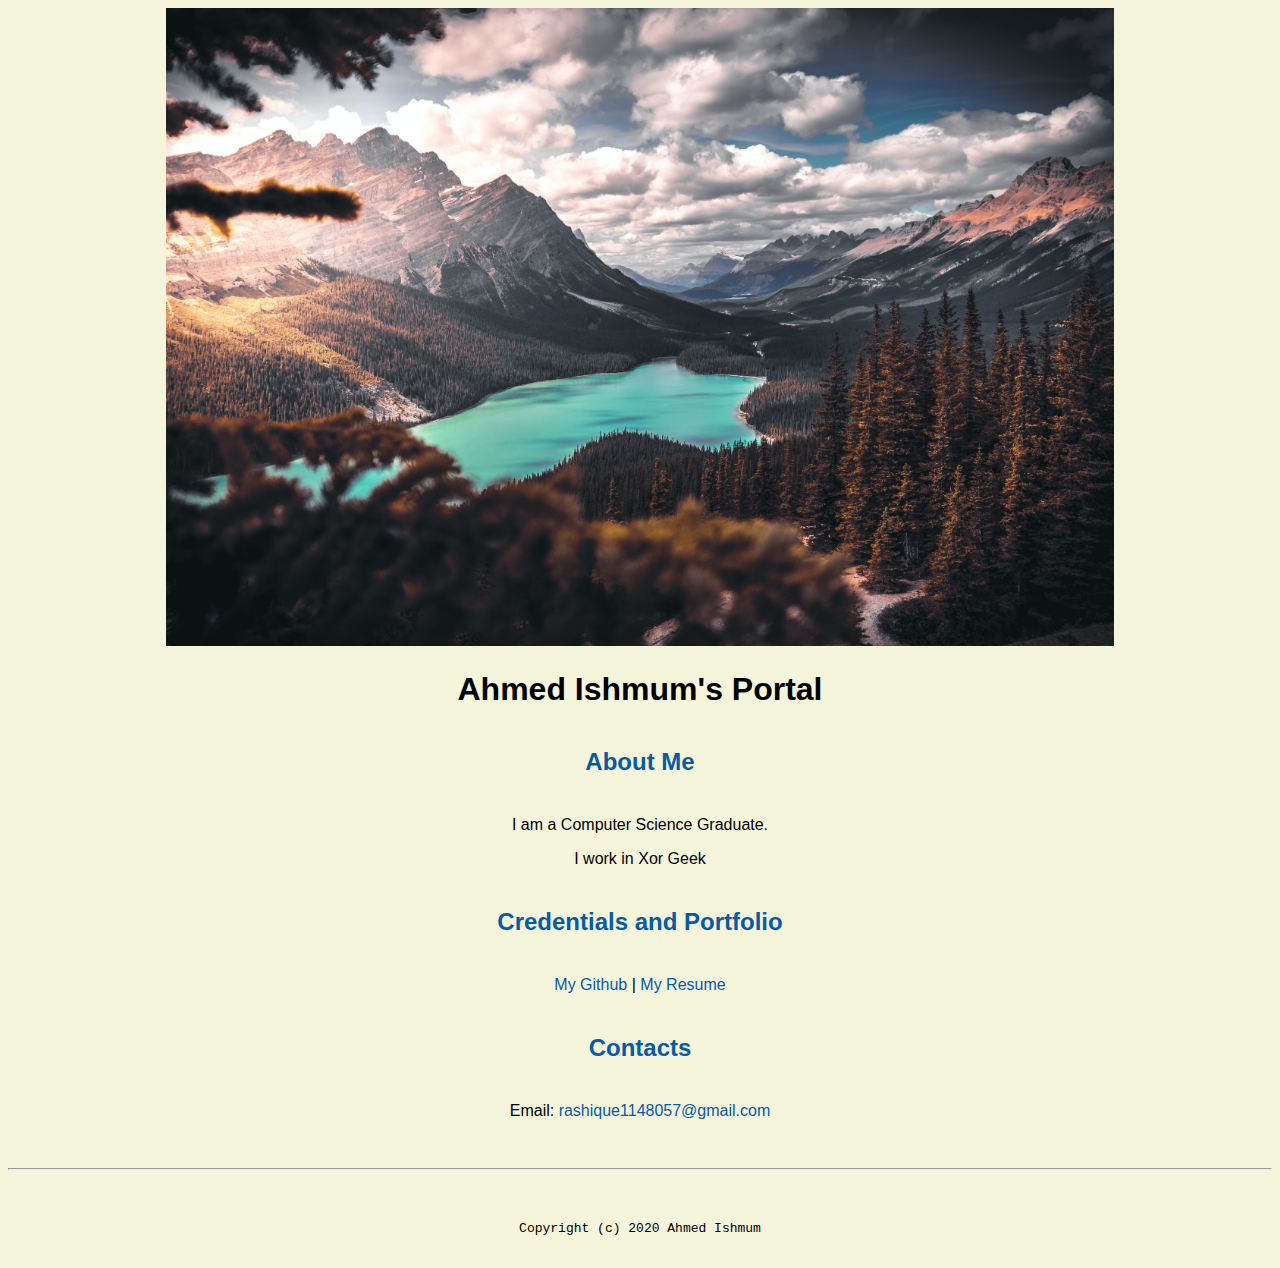
<file: index.html>
<!DOCTYPE html>
<html>
<header>
	<title>Ahmed Ishmum's Portal</title>
		<link rel="stylesheet" type="text/css" href="css/master.css">
		<link rel="FaviconIcon" type="image/x-icon" href="favicon.ico">
		<link rel="shortcut" type="image/x-icon" href="favicon.ico">
		<meta name="viewport" content="width=device-width, initial-scale=1, shrink-to-fit=no">
		<meta name="name" content="Ahmed Ishmum's Portal">


</header>

<body>
	<img src="images/bannerImage.jpg" width="75%" alt="Banner">
<h1>Ahmed Ishmum's Portal</h1>
<h2>About Me</h2>
<p>I am a Computer Science Graduate.</p>
<p>I work in Xor Geek</p>

<h2>Credentials and Portfolio</h2>
<p><a href="https://github.com/rush17"> My Github </a> | <a href="resume.html"> My Resume</a></p>

<h2>Contacts</h2>
<p>Email: <a href="mailto:rashique1148057@gmail.com"> rashique1148057@gmail.com </a> </p>
</body>

<footer>
	<hr>
	<code>Copyright (c) 2020 Ahmed Ishmum</code>
</footer>
</html>
</file>
<file: css/master.css>
a{
	text-decoration: none;
	color: #075AAB;
}

a:hover{
	text-decoration: none;
	color: red;
}

body {
	background-color: beige;
	color: black;
	font-family: Arial, Helvetica, sans-serif; 
	text-align: center;

}

footer{
	margin-top: 2rem;
	margin-bottom: 2rem;
}

h1 {
	margin-bottom: 0.5rem
	margin-top 3rem 
}

h2 {
	color: #075AAB;
	margin-bottom: 2.5rem;
	margin-top: 2.5rem;

}

h3{
	margin-bottom: 0;
	margin-top: 2rem;
}

h4{
	margin-bottom: 1rem;
	margin-top: 0.5rem;
}

h5{
	margin-top: 0.5rem;
}

hr{
	margin-bottom: 3rem;
	margin-top: 3rem;
}
ul{
	display: table;
		text-align: center;
		margin: 0 auto;

}
</file>
